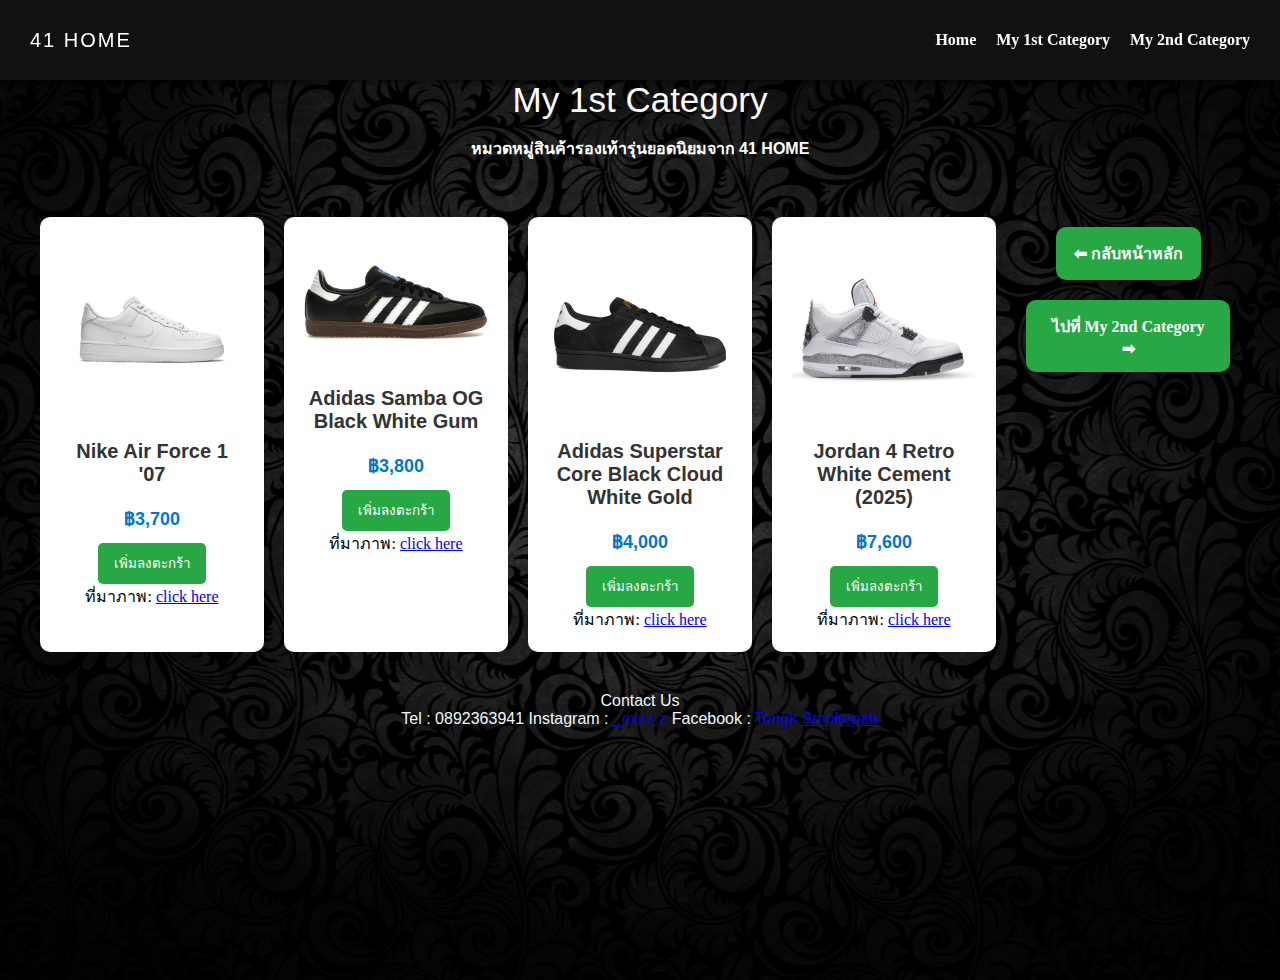
<file: my1stcategory.html>
<!DOCTYPE html>
<html lang="th">
<head>
  <meta charset="UTF-8" />
  <title>My 1st Category — 41 HOME</title>
  <meta name="viewport" content="width=device-width, initial-scale=1" />
  <link rel="stylesheet" href="mystyle.css" />
</head>
<body>
  <nav class="navbar">
    <div class="logo">41 HOME</div>
    <ul class="nav-links">
      <li><a href="index.html">Home</a></li>
      <li><a href="my1stcategory.html">My 1st Category</a></li>
      <li><a href="my2ndcategory.html">My 2nd Category</a></li>
    </ul>
  </nav>

  <header class="page-content">
    My 1st Category
  </header>

  <p>หมวดหมู่สินค้ารองเท้ารุ่นยอดนิยมจาก 41 HOME</p>

  <main class="product-grid">
    <div class="product-card">
      <img src="resources/air force1.jpg" alt="Nike Air Force 1 '07" title="Nike Air Force 1 '07">
      <h2>Nike Air Force 1 '07</h2>
      <p>฿3,700</p>
      <button>เพิ่มลงตะกร้า</button>
      <br>ที่มาภาพ: <a href="https://www.pinterest.com/pin/nike-air-force-1-low-mens-white-basketball-shoes--432275264228950909/">click here</a></br>
    </div>

    <div class="product-card">
      <img src="resources/adidas Samba OG Black White Gum.jpeg" alt="Adidas Samba OG Black White Gum" title="Adidas Samba OG Black White Gum">
      <h2>Adidas Samba OG Black White Gum</h2>
      <p>฿3,800</p>
      <button>เพิ่มลงตะกร้า</button>
      <br>ที่มาภาพ: <a href="https://www.pinterest.com/pin/990510511814884211/">click here</a></br>
    </div>

    <div class="product-card">
      <img src="resources/adidas Superstar Core Black Cloud White Gold.jpg" alt="Adidas Superstar Core Black Cloud White Gold" title="Adidas Superstar Core Black Cloud White Gold">
      <h2>Adidas Superstar Core Black Cloud White Gold</h2>
      <p>฿4,000</p>
      <button>เพิ่มลงตะกร้า</button>
      <br>ที่มาภาพ: <a href="https://www.pinterest.com/pin/4609012136222322688/">click here</a></br>
    </div>

    <div class="product-card">
          <img src="resources/Jordan 4 Retro White Cement (2025).jpg" alt="Jordan 4 Retro White Cement (2025)" title="Jordan 4 Retro White Cement (2025)">
          <h2>Jordan 4 Retro White Cement (2025)</h2>
          <p>฿7,600</p>
          <button>เพิ่มลงตะกร้า</button>
          <br>ที่มาภาพ: <a href="https://www.pinterest.com/pin/4602467793449133568/">click here</a></br>
        </div>
        
    <center>
        <a href="index.html" class="btn-link">⬅ กลับหน้าหลัก</a>
        <a href="my2ndcategory.html" class="btn-link">ไปที่ My 2nd Category ➡</a>
    </center>

  </main>

  <footer>
    Contact Us <br>
    Tel : 0892363941
    Instagram : <a href="https://www.instagram.com/_nxzz.z/">_nxzz.z</a>
    Facebook : <a href="https://www.facebook.com/dukdik.dukdik.dukdik.2025">Tongk Smokepab</a>
  </footer>
</body>
</html>
</file>
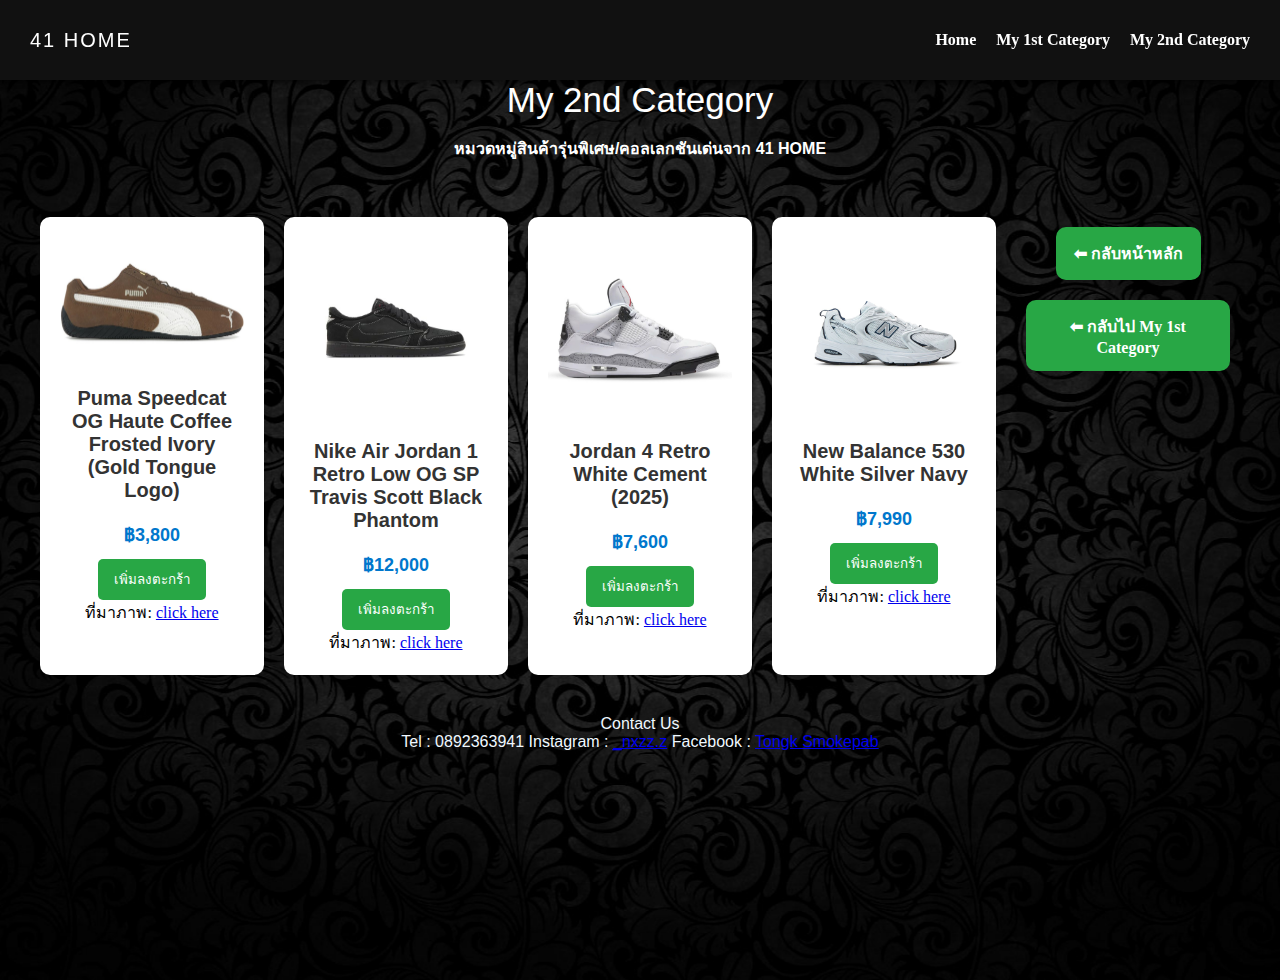
<file: my2ndcategory.html>
<!DOCTYPE html>
<html lang="th">
<head>
  <meta charset="UTF-8" />
  <title>My 2nd Category — 41 HOME</title>
  <meta name="viewport" content="width=device-width, initial-scale=1" />
  <link rel="stylesheet" href="mystyle.css" />
</head>
<body>

  <nav class="navbar">
    <div class="logo">41 HOME</div>
    <ul class="nav-links">
      <li><a href="index.html">Home</a></li>
      <li><a href="my1stcategory.html">My 1st Category</a></li>
      <li><a href="my2ndcategory.html">My 2nd Category</a></li>
    </ul>
  </nav>

  <header class="page-content">
    My 2nd Category
  </header>

  <p>หมวดหมู่สินค้ารุ่นพิเศษ/คอลเลกชันเด่นจาก 41 HOME</p>

  <main class="product-grid">
    <div class="product-card">
      <img src="resources/Puma Speedcat OG Haute Coffee Frosted Ivory (Gold Tongue Logo).jpg" alt="Puma Speedcat OG Haute Coffee Frosted Ivory (Gold Tongue Logo)" title="Puma Speedcat OG Haute Coffee Frosted Ivory (Gold Tongue Logo)">
      <h2>Puma Speedcat OG Haute Coffee Frosted Ivory (Gold Tongue Logo)</h2>
      <p>฿3,800</p>
      <button>เพิ่มลงตะกร้า</button>
      <br>ที่มาภาพ: <a href="https://www.pinterest.com/pin/990510511815146676/">click here</a></br>
    </div>

    <div class="product-card">
      <img src="resources/Nike-Air-Jordan-1-Retro-Low-OG-SP-Travis-Scott-Black-Phantom.jpg" alt="Nike Air Jordan 1 Retro Low OG SP Travis Scott Black Phantom" title="Nike Air Jordan 1 Retro Low OG SP Travis Scott Black Phantom">
      <h2>Nike Air Jordan 1 Retro Low OG SP Travis Scott Black Phantom</h2>
      <p>฿12,000</p>
      <button>เพิ่มลงตะกร้า</button>
      <br>ที่มาภาพ: <a href="https://www.pinterest.com/pin/327918416638381235/">click here</a></br>
    </div>

    <div class="product-card">
      <img src="resources/Jordan 4 Retro White Cement (2025).jpg" alt="Jordan 4 Retro White Cement (2025)" title="Jordan 4 Retro White Cement (2025)">
      <h2>Jordan 4 Retro White Cement (2025)</h2>
      <p>฿7,600</p>
      <button>เพิ่มลงตะกร้า</button>
      <br>ที่มาภาพ: <a href="https://www.pinterest.com/pin/4602467793449133568/">click here</a></br>
    </div>

    <div class="product-card">
          <img src="resources/New Balance 530 White Silver Navy.jpg" alt="New Balance 530 White Silver Navy" title="New Balance 530 White Silver Navy">
          <h2>New Balance 530 White Silver Navy</h2>
          <p>฿7,990</p>
          <button>เพิ่มลงตะกร้า</button>
          <br>ที่มาภาพ: <a href="https://www.pinterest.com/pin/409898003604379681/">click here</a></br>
        </div>

    <center>
        <a href="index.html" class="btn-link">⬅ กลับหน้าหลัก</a>
        <a href="my1stcategory.html" class="btn-link">⬅ กลับไป My 1st Category</a>
    </center>
  </main>

  <footer>
    Contact Us <br>
    Tel : 0892363941
    Instagram : <a href="https://www.instagram.com/_nxzz.z/">_nxzz.z</a>
    Facebook : <a href="https://www.facebook.com/dukdik.dukdik.dukdik.2025">Tongk Smokepab</a>
  </footer>
</body>
</html>
</file>
<file: mystyle.css>
@import url('https://fonts.googleapis.com/css2?family=Sarabun:ital,wght@0,100;0,200;0,300;0,400;0,500;0,600;0,700;0,800;1,100;1,200;1,300;1,400;1,500;1,600;1,700;1,800&display=swap');

html, body { 
  margin: 0;
  padding: 0;
  width: 100%;
  min-height: 100dvh; 
}

.navbar {
  background-color: #111;
  color: white;
  display: flex;
  justify-content: space-between;
  align-items: center;
  padding: 15px 30px;
  position: fixed;
  top: 0;
  left: 0;
  right: 0;
  z-index: 1000;
  box-shadow: 0 2px 5px rgba(0,0,0,0.5);
}

.navbar .logo {
  font-family: 'Arial Black', sans-serif;
  font-size: 20px;
  letter-spacing: 2px;
}

.navbar .nav-links {
  list-style: none;
  display: flex;
  gap: 20px;
}

.navbar .nav-links li a {
  color: white;
  text-decoration: none;
  font-weight: bold;
  transition: color 0.3s ease;
}

.navbar .nav-links li a:hover {
  color: #28a745;
}

.logo-img { 
  width: clamp(160px, 50vw, 320px); 
  height: auto; 
  display:block; 
  margin: 0 auto 12px; 
}

.video-wrap { 
  width: 100%; 
  max-width: 720px; 
  margin: 0 auto 12px; 
  aspect-ratio: 16/9; 
  border-radius: 12px; 
  overflow: hidden; 
}

.video-wrap video { 
  width: 100%; 
  height: 100%; 
  display:block; 
}

body {
      background-image: url('resources/background.jpg');
      background-size: cover; 
      background-position: center; 
      background-repeat: no-repeat;
    }
    
.page-content {
  margin-top: 80px;
}

    
header{
    text-align: center;
    font-size: 35px;
    font-family: 'Arial Black', sans-serif;
    color: rgb(255, 255, 255);
}
p {
    text-align: center;
    color: rgb(255, 255, 255);
    font-family: 'Arial Black', sans-serif;
    font-weight: bold;
}
h2 {
    text-align: center;
    font-size: 18px;
    font-family: 'Arial Black', sans-serif;
    color: rgb(252, 252, 252);
}
.product-grid {
  display: grid;
  grid-template-columns: repeat(auto-fill, minmax(220px, 1fr));
  gap: 20px;
  padding: 40px;
  max-width: 1200px;
  margin: auto;
}

.product-card {
  background-color: white;
  border-radius: 10px;
  box-shadow: 0 2px 8px rgba(0,0,0,0.1);
  padding: 20px;
  text-align: center;
  transition: transform 0.2s ease;
}

.product-card:hover {
  transform: scale(1.03);
}

.product-card img {
  width: 100%;
  height: auto;
  border-radius: 6px;
}

.product-card h2 {
  font-size: 20px;
  margin: 15px 0 5px;
  color: #333333;
  font-family: 'Franklin Gothic Medium', 'Arial Narrow', Arial, sans-serif;
}

.product-card p {
  font-size: 18px;
  color: #0077cc;
  margin-bottom: 10px;
}

.product-card button {
  background-color: #28a745;
  color: white;
  border: none;
  padding: 10px 16px;
  border-radius: 5px;
  cursor: pointer;
  transition: background-color 0.3s ease;
}

.product-card button:hover {
  background-color: #218838;
}

.container { 
  width: 100%; 
  max-width: 1100px; 
  margin: 0 auto; 
  padding: 0 16px; 
}

.btn-link {
  display: inline-block;
  background-color: #28a745;
  color: white;
  text-decoration: none;
  padding: 14px 18px;
  margin: 10px;
  border-radius: 10px;
  font-size: 16px;
  font-weight: bold;
  transition: background-color 0.3s ease, transform 0.2s ease;
}

.btn-link:hover {
  background-color: #218838;
  transform: scale(1.05);
}


footer {
    text-align: center;
    font-family: 'Arial Black', sans-serif;
    color: aliceblue;
}

@media (max-width: 768px){
  .navbar{ padding: 12px 16px; }
  .navbar .nav-links{ gap: 12px; flex-wrap: wrap; }
  header{ font-size: clamp(22px, 6vw, 32px); }
  p{ padding: 0 8px; }
  .product-grid{ grid-template-columns: repeat(auto-fill, minmax(160px, 1fr)); gap: 14px; padding: 16px; }
  .product-card img{ height: auto; }
  .btn-link{ width: 100%; text-align: center; }
}

@media (max-width: 400px){
  .navbar .logo{ font-size: 16px; letter-spacing: 1px; }
  .navbar .nav-links a{ font-size: 14px; }
  }
</file>
